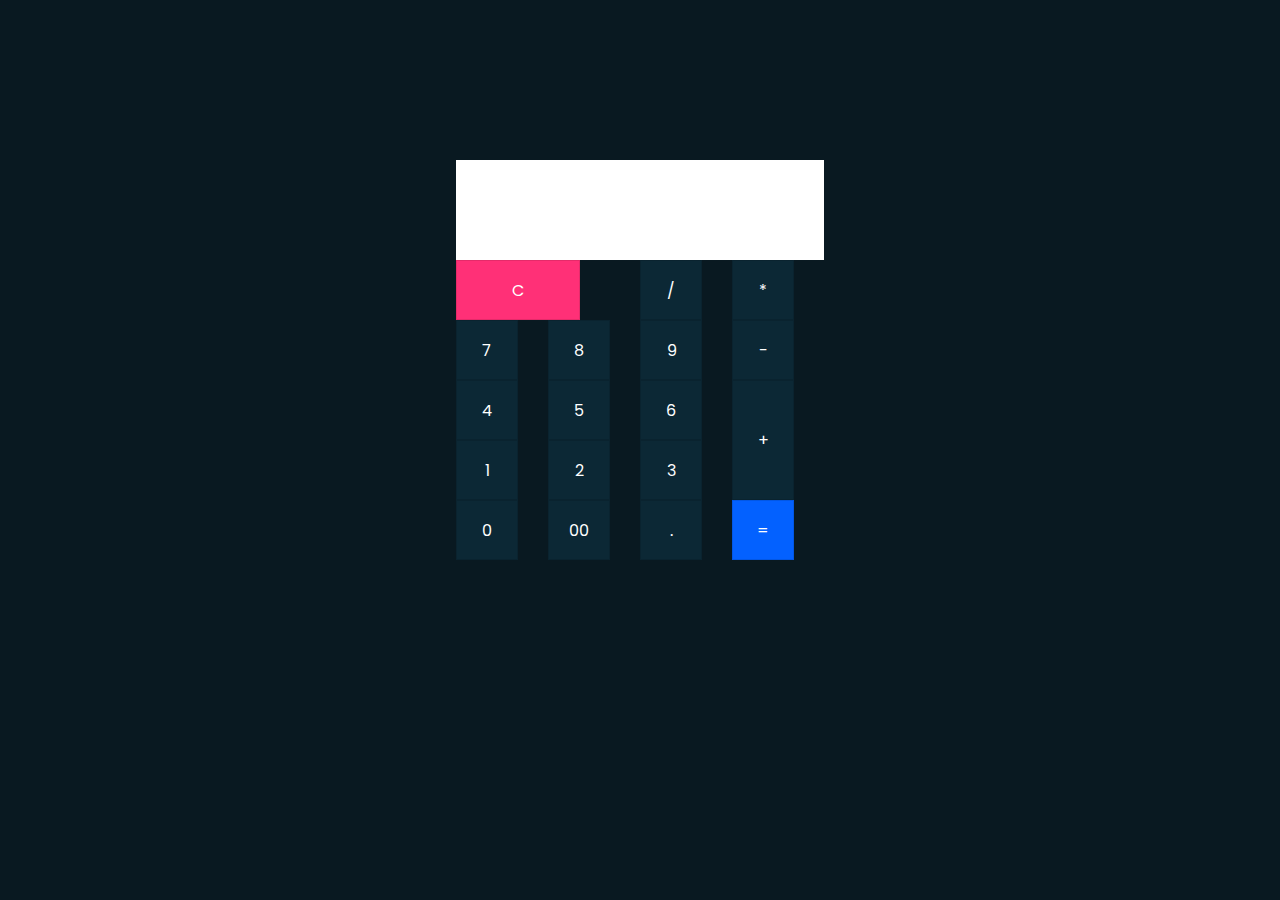
<file: index.html>
<!DOCTYPE html>
<html lang="en">
<head>
    <meta charset="UTF-8">
    <meta name="viewport" content="width=device-width, initial-scale=1.0">
    <title>Calculator</title>
 <link rel="stylesheet" href="style.css">
</head>
<body>
 

    <div class="mainBody">
        <form name="calc" class="calculator">
        <input name="text" type="text" readonly class="design">
                <span class="num clear" onclick="document.calc.text.value =''">C</span>
        <span class="num" onclick="document.calc.text.value +='/'">/</span>
        <span class="num" onclick="document.calc.text.value +='*'">*</span>
        
        
        <span class="num" onclick="document.calc.text.value +='7'">7</span>
        <span class="num" onclick="document.calc.text.value +='8'">8</span>
        <span class="num" onclick="document.calc.text.value +='9'">9</span>
        <span class="num" onclick="document.calc.text.value +='-'">-</span>
        
        
        <span class="num" onclick="document.calc.text.value +='4'">4</span>
        <span class="num" onclick="document.calc.text.value +='5'">5</span>
        <span class="num" onclick="document.calc.text.value +='6'">6</span>
        <span class="num plus" onclick="document.calc.text.value +='+'">+</span>
        
        <span class="num" onclick="document.calc.text.value +='1'">1</span>
        <span class="num" onclick="document.calc.text.value +='2'">2</span>
        <span class="num" onclick="document.calc.text.value +='3'">3</span>
        <span class="num" onclick="document.calc.text.value +='0'">0</span>
        <span class="num" onclick="document.calc.text.value +='00'">00</span>
        <span class="num" onclick="document.calc.text.value +='.'">.</span>
        <span class="num equal" onclick="document.calc.text.value=eval(calc.text.value)">=</span>
        
        </form>
        
        </div>
          


</body>
</html>
</file>
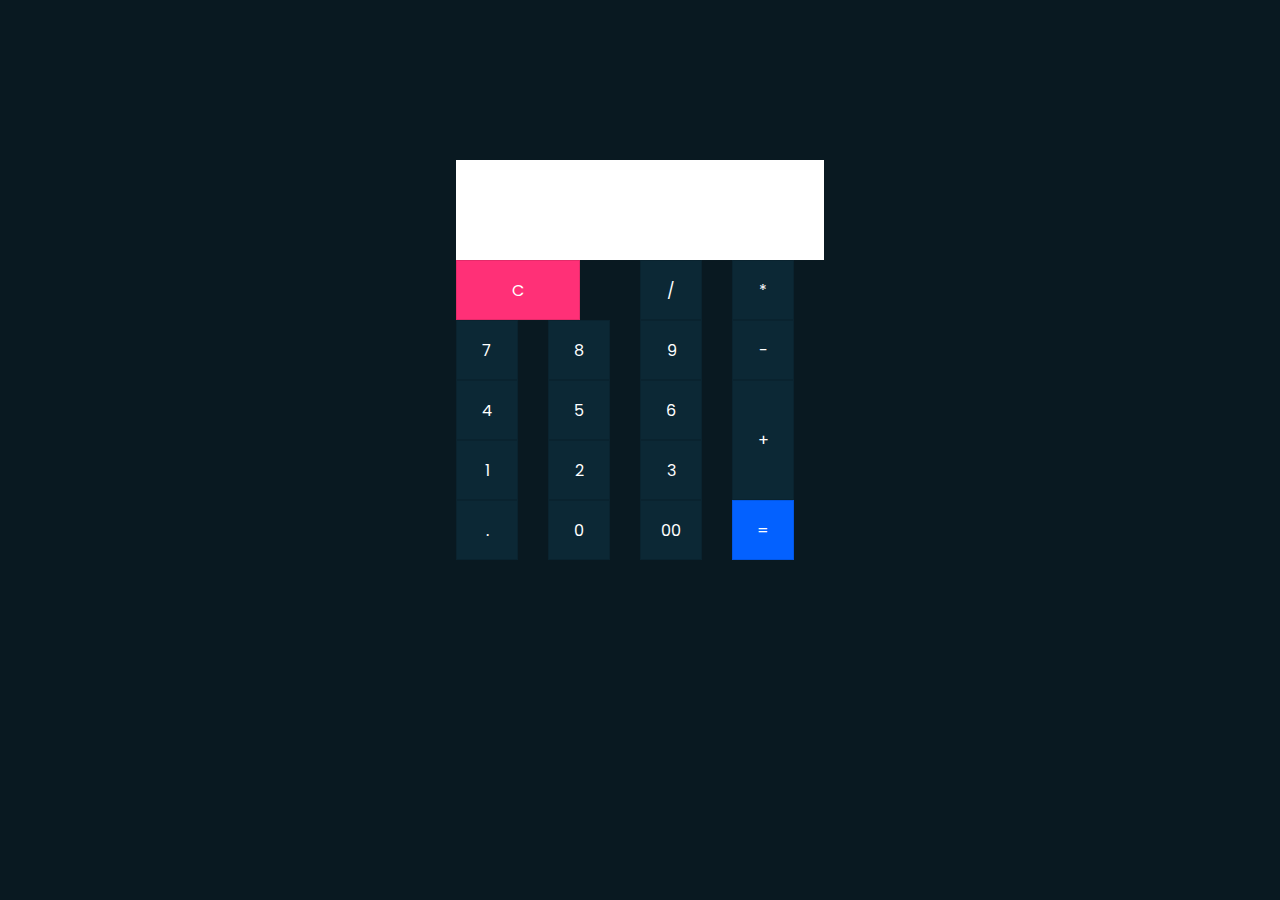
<file: Calculator.html>
<!DOCTYPE html>
<html lang="en">
<head>
    <meta charset="UTF-8">
    <meta name="viewport" content="width=device-width, initial-scale=1.0">
    <title>Calculator</title>
 <link rel="stylesheet" href="calculator css .css">
</head>
<body>
 

<div class="mainBody">
    <form action="" class="calculator" name="calc">
        <input type="text" name="text" readonly class="design">
        <span class="num clear" onclick="document.calc.text.value=''">C</span>
        <span class="num" onclick="document.calc.text.value +='/'">/</span>
        <span class="num" onclick="document.calc.text.value +='*'">*</span>

        <span class="num" onclick="document.calc.text.value +='7'">7</span>
        <span class="num" onclick="document.calc.text.value +='8'">8</span>
        <span class="num" onclick="document.calc.text.value +='9'">9</span>
        <span class="num" onclick="document.calc.text.value +='-'">-</span>

        <span class="num" onclick="document.calc.text.value +='4'">4</span>
        <span class="num" onclick="document.calc.text.value +='5'">5</span>
        <span class="num" onclick="document.calc.text.value +='6'">6</span>
        <span class="num plus" onclick="document.calc.text.value +='+'">+</span>

        <span class="num" onclick="document.calc.text.value +='1'">1</span>
        <span class="num" onclick="document.calc.text.value +='2'">2</span>
        <span class="num" onclick="document.calc.text.value +='3'">3</span> 
        <span class="num" onclick="document.calc.text.value +='.'">.</span> 
        <span class="num" onclick="document.calc.text.value +='0'">0</span> 
        <span class="num" onclick="document.calc.text.value +='00'">00</span> 
        <span class="num equal" onclick="document.calc.text.value =eval(calc.text.value)">=</span> 

    </form>
</div>


</body>
</html>
</file>
<file: style.css>
@import url('https://fonts.googleapis.com/css2?family=Poppins&display=swap');
*{
	margin:0;
	padding:0;
	box-sizing: border-box;
	font-family: 'Poppins', sans-serif;
}

body {
	background:#091921;
}

h2 {
    padding: 50px;
    color: aliceblue;
    padding-bottom: 10px;
}

.mainBody{
	display: flex;
	justify-content:center;
	align-items:center;
	min-height: 80vh;
}

.calculator {
	position: relative;
	display: grid;
}

.calculator .design{
	grid-column: span 4;
	height:100px;
	text-align:right;
	border:none;
	outline:none;
	padding:10px;
	font-size:18px;
}

.calculator span{
	display:grid;
	width: 62px;
	height:60px;
	color: #fff;
	background:#0c2835;
	place-items:center;
	border: 1px solid rgba(0,0,0,.1);
	cursor:pointer;
}

.calculator span:active{
	background:#74ff36;
	color:#111;
}

.calculator span.clear{
	grid-column:span 2;
	width: 124px;
	background: #ff3077;
}

.calculator span.plus{
	grid-row:span 2;
	height: 120px;
}
.calculator span.equal{
	background:#0361ff;
}
</file>
<file: calculator css .css>
@import url('https://fonts.googleapis.com/css2?family=Poppins&display=swap');
*{
	margin:0;
	padding:0;
	box-sizing: border-box;
	font-family: 'Poppins', sans-serif;
}

body {
	background:#091921;
}

h2 {
    padding: 50px;
    color: aliceblue;
    padding-bottom: 10px;
}

.mainBody{
	display: flex;
	justify-content:center;
	align-items:center;
	min-height: 80vh;
}

.calculator {
	position: relative;
	display: grid;
}

.calculator .design{
	grid-column: span 4;
	height:100px;
	text-align:right;
	border:none;
	outline:none;
	padding:10px;
	font-size:18px;
}

.calculator span{
	display:grid;
	width: 62px;
	height:60px;
	color: #fff;
	background:#0c2835;
	place-items:center;
	border: 1px solid rgba(0,0,0,.1);
	cursor:pointer;
}

.calculator span:active{
	background:#74ff36;
	color:#111;
}

.calculator span.clear{
	grid-column:span 2;
	width: 124px;
	background: #ff3077;
}

.calculator span.plus{
	grid-row:span 2;
	height: 120px;
}
.calculator span.equal{
	background:#0361ff;
}
</file>
